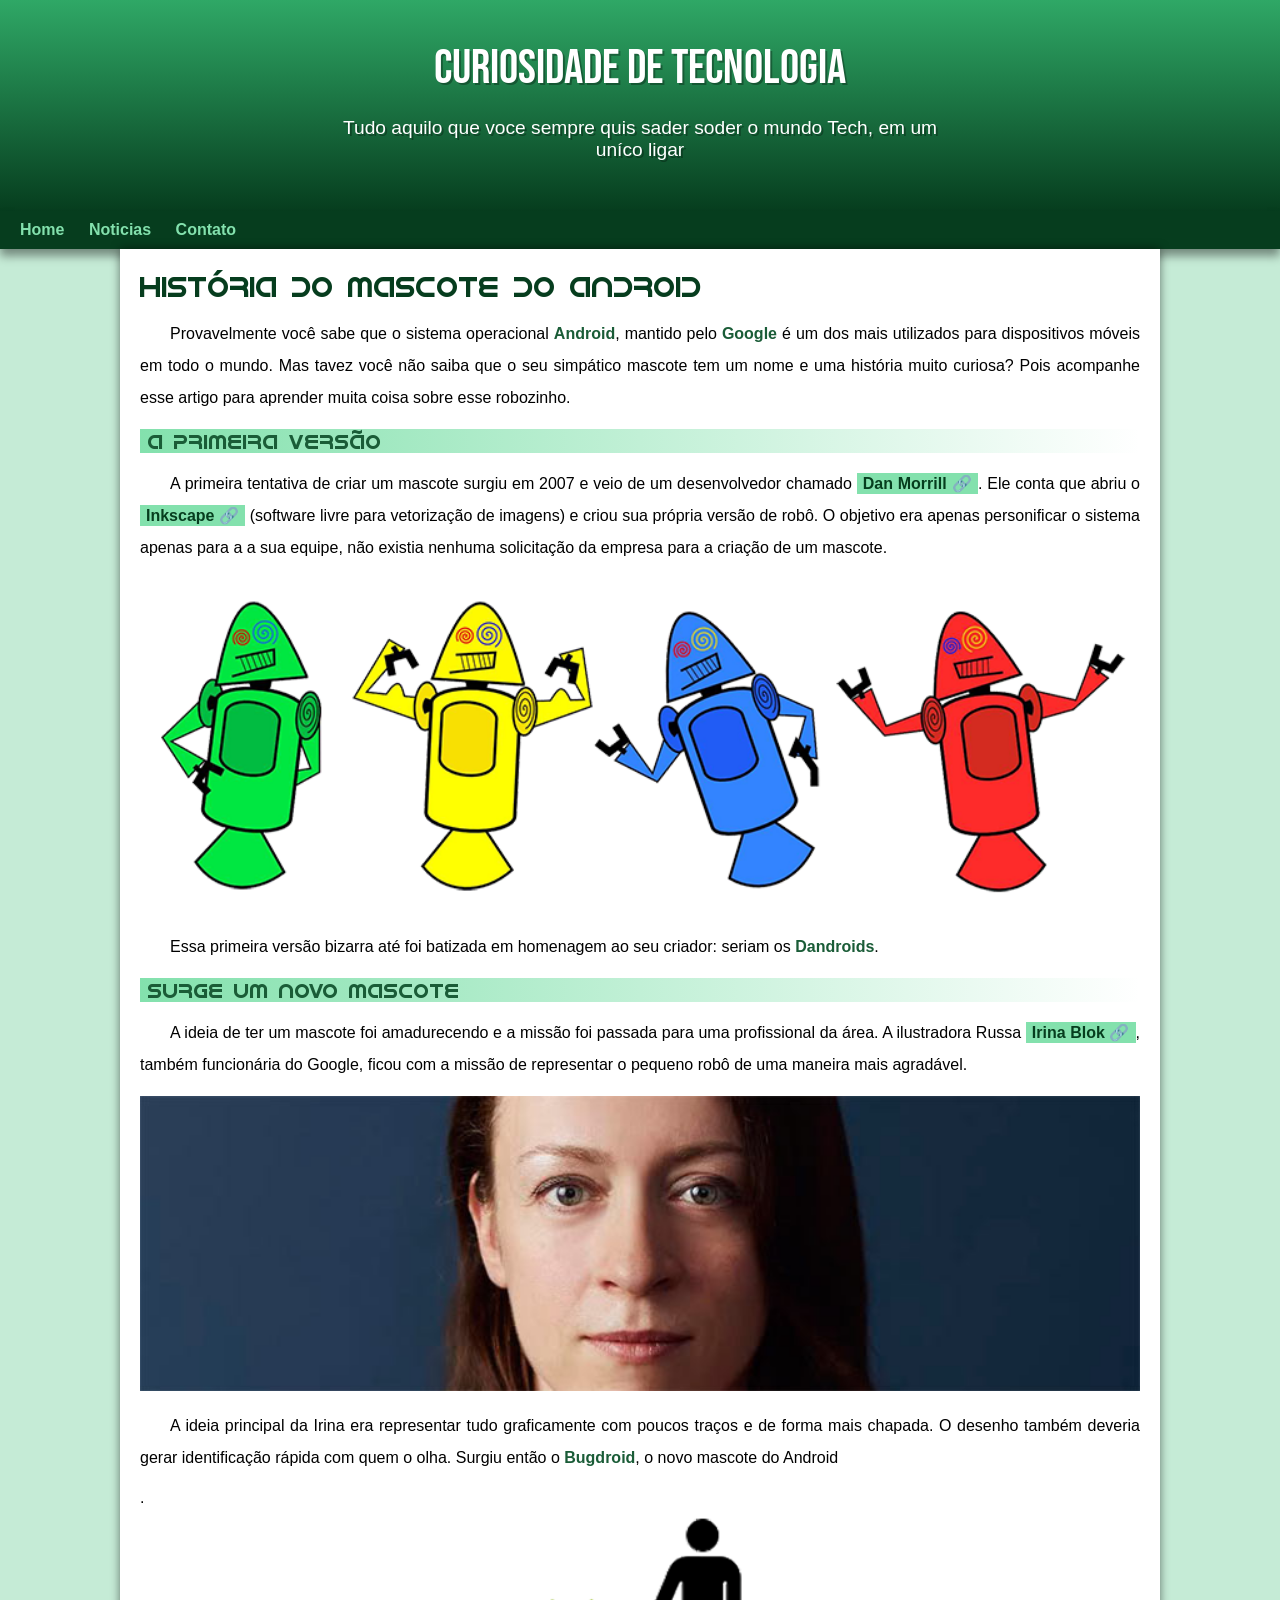
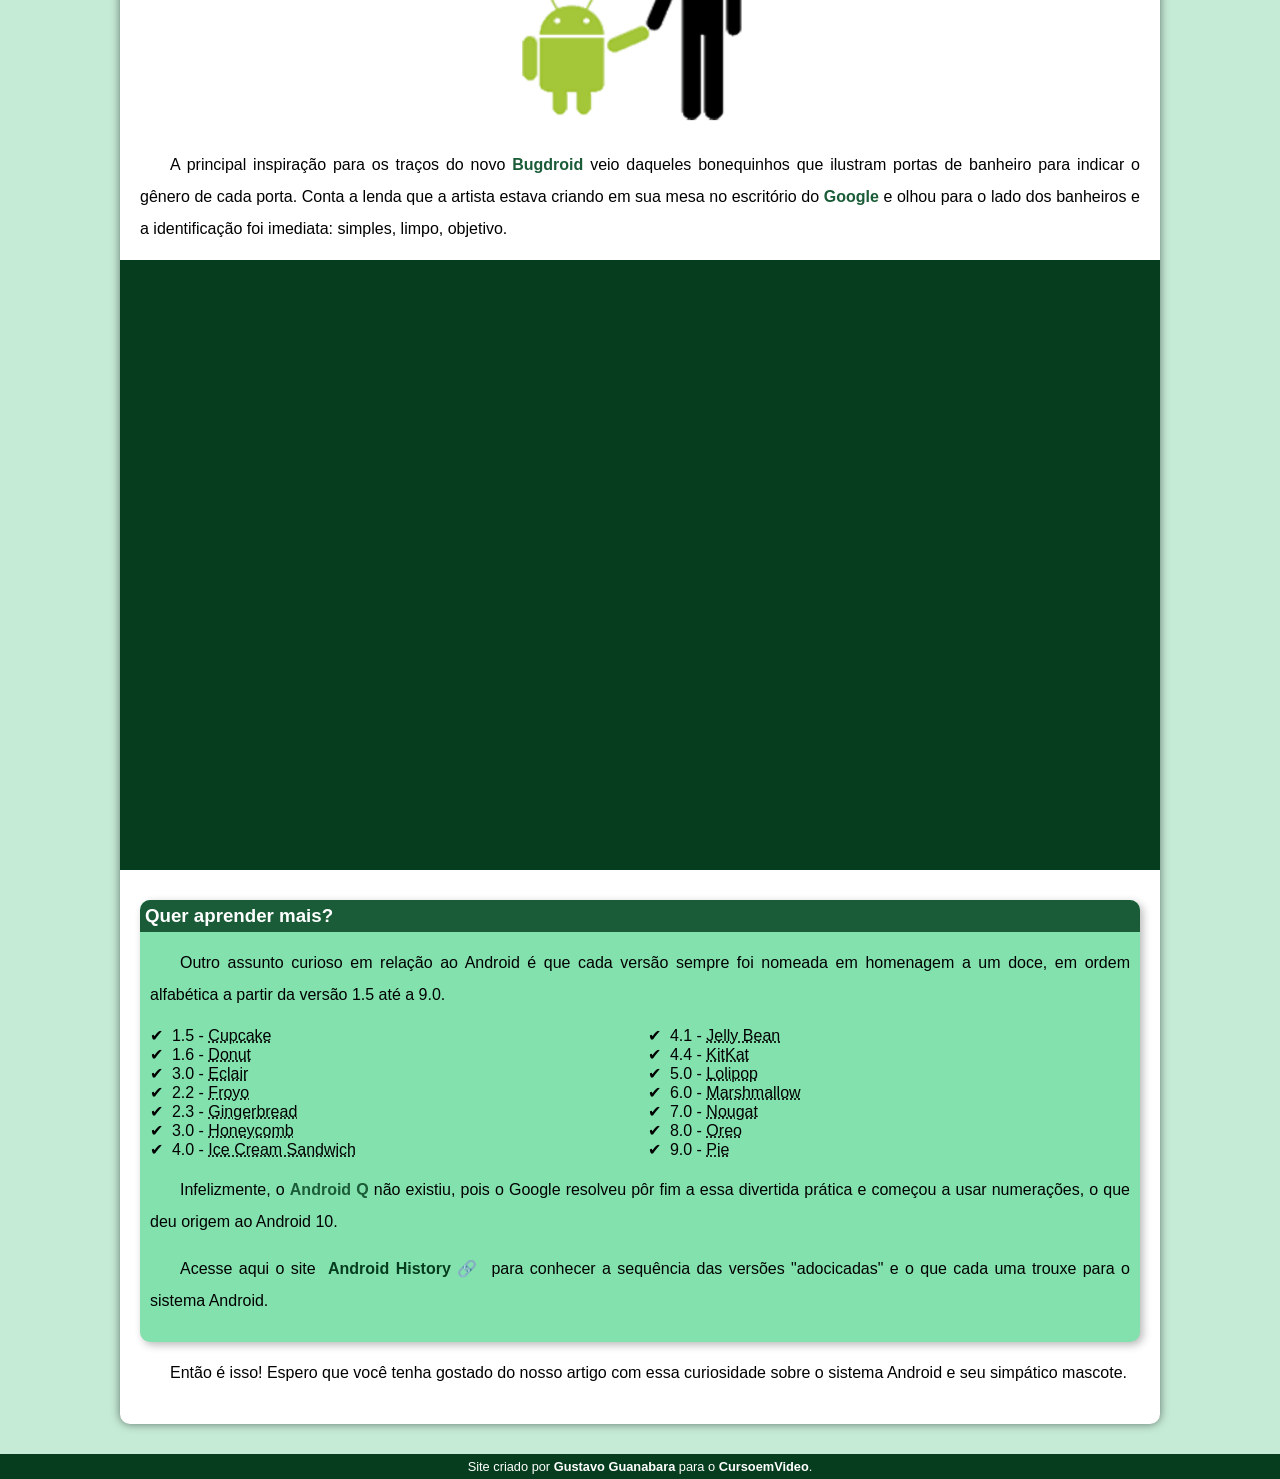
<file: index.html>
<!DOCTYPE html>
<html lang="pt-br">
<head>
    <meta charset="UTF-8">
    <meta http-equiv="X-UA-Compatible" content="IE=edge">
    <meta name="viewport" content="width=device-width, initial-scale=1.0">
    <title>Como surgui o mascote do Android?</title>
    <link rel="shortcut icon" href="imagens/favicon.ico" type="image/x-icon">
    <link rel="stylesheet" href="estilo/style.css">
</head>
<body>
    <header>
        <h1>Curiosidade de Tecnologia</h1>
        <p>Tudo aquilo que voce sempre quis sader soder o mundo Tech, em um uníco ligar</p>
    </header>
    <nav>
        <a href="#">Home</a>
        <a href="#">Noticias</a>
        <a href="#">Contato</a>
    </nav>
    <main>
        <article>
            <h1>História do Mascote do Android</h1>

            <p>Provavelmente você sabe que o sistema operacional <strong>Android</strong>, mantido pelo <strong>Google</strong> é um dos mais utilizados para dispositivos móveis em todo o mundo. Mas tavez você não saiba que o seu simpático mascote tem um nome e uma história muito curiosa? Pois acompanhe esse artigo para aprender muita coisa sobre esse robozinho.</p>

            <h2>A primeira versão</h2>

            <p>A primeira tentativa de criar um mascote surgiu em 2007 e veio de um desenvolvedor chamado <a href="https://androidcommunity.com/dan-morrill-shows-us-the-android-mascot-that-almost-was-20130103/" target="_blank" class="externo" >Dan Morrill</a>. Ele conta que abriu o <a href="https://inkscape.org/pt-br/" target="_blank" class="externo"  >Inkscape</a> (software livre para vetorização de imagens) e criou sua própria versão de robô. O objetivo era apenas personificar o sistema apenas para a a sua equipe, não existia nenhuma solicitação da empresa para a criação de um mascote.</p>

            <picture>
                <source media="(max-width: 670px)" srcset="imagens/dan-droids-pq.png">
                <img src="imagens/dan-droids.png" alt="Primeiro mascote do Android">
            </picture>

            <p>Essa primeira versão bizarra até foi batizada em homenagem ao seu criador: seriam os <strong>Dandroids</strong>.</p>

            <h2>Surge um novo mascote</h2>

            <p>A ideia de ter um mascote foi amadurecendo e a missão foi passada para uma profissional da área. A ilustradora Russa <a href="https://www.irinablok.com/android" target="_blank" class="externo"  >Irina Blok</a>, também funcionária do Google, ficou com a missão de representar o pequeno robô de uma maneira mais agradável.</p>

            <picture>
                <source media="(max-width: 670px)" srcset="imagens/irina-blok-pq.jpg">
                <img src="imagens/irina-blok.jpg" alt="Irina Blok, criadora do Bugdroid">
            </picture>

            <p>A ideia principal da Irina era representar tudo graficamente com poucos traços e de forma mais chapada. O desenho também deveria gerar identificação rápida com quem o olha. Surgiu então o <strong>Bugdroid</strong>, o novo mascote do Android</p>.

            <img src="imagens/bugdroid.png" class="pequena" alt="bugdroid">

            <p>A principal inspiração para os traços do novo <strong>Bugdroid</strong> veio daqueles bonequinhos que ilustram portas de banheiro para indicar o gênero de cada porta. Conta a lenda que a artista estava criando em sua mesa no escritório do <strong>Google</strong> e olhou para o lado dos banheiros e a identificação foi imediata: simples, limpo, objetivo.</p>

            <div class="video">
                <iframe width="560" height="315" src="https://www.youtube.com/embed/l2UDgpLz20M" title="YouTube video player" frameborder="0" allow="accelerometer; autoplay; clipboard-write; encrypted-media; gyroscope; picture-in-picture" allowfullscreen></iframe>
            </div>
            
            <aside>
                <h3>Quer aprender mais?</h3>

                <p>Outro assunto curioso em relação ao Android é que cada versão sempre foi nomeada em homenagem a um doce, em ordem alfabética a partir da versão 1.5 até a 9.0.</p>

                <ul>
                    <li>1.5 - <abbr title="Bolo de Copo">Cupcake</abbr></li>
                    <li>1.6 - <abbr title="Rosquinha">Donut</abbr></li>
                    <li>3.0 - <abbr title="Bomba">Eclair</abbr></li>
                    <li>2.2 - <abbr title="Iogurte Congelado">Froyo</abbr></li>
                    <li>2.3 - <abbr title="Biscoito de Gengibre">Gingerbread</abbr></li>
                    <li>3.0 - <abbr title="Favo de Mel">Honeycomb</abbr></li>
                    <li>4.0 - <abbr title="Saunduiche de Sorvete">Ice Cream Sandwich</abbr></li>
                    <li>4.1 - <abbr title="Jujuba">Jelly Bean</abbr></li>
                    <li>4.4 - <abbr title="KitKat">KitKat</abbr></li>
                    <li>5.0 - <abbr title="Pirulito">Lolipop</abbr></li>
                    <li>6.0 - <abbr title="Marshmallow">Marshmallow</abbr></li>
                    <li>7.0 - <abbr title="Torrone">Nougat</abbr></li>
                    <li>8.0 - <abbr title="Oreo">Oreo</abbr></li>
                    <li>9.0 - <abbr title="Torta">Pie</abbr></li>
                </ul>

                <p>Infelizmente, o <strong>Android Q</strong> não existiu, pois o Google resolveu pôr fim a essa divertida prática e começou a usar numerações, o que deu origem ao Android 10.</p>
                
                <p>Acesse aqui o site <a href="https://www.android.com/intl/en_uk/history/#/donut" target="_blank" class="externo"  >Android History</a> para conhecer a sequência das versões "adocicadas" e o que cada uma trouxe para o sistema Android.</p>
                
            </aside>

                                                                                                                                                      

            <p>Então é isso! Espero que você tenha gostado do nosso artigo com essa curiosidade sobre o sistema Android e seu simpático mascote.</p>
        </article>

    </main>
    <footer>
        <p>Site criado por <a href="https://gustavoguanabara.github.io/" target="_blank"   >Gustavo Guanabara</a> para o <a href="https://www.youtube.com/@CursoemVideo" target="_blank"   >CursoemVideo</a>.</p>
    </footer>
</body>
</html>
</file>
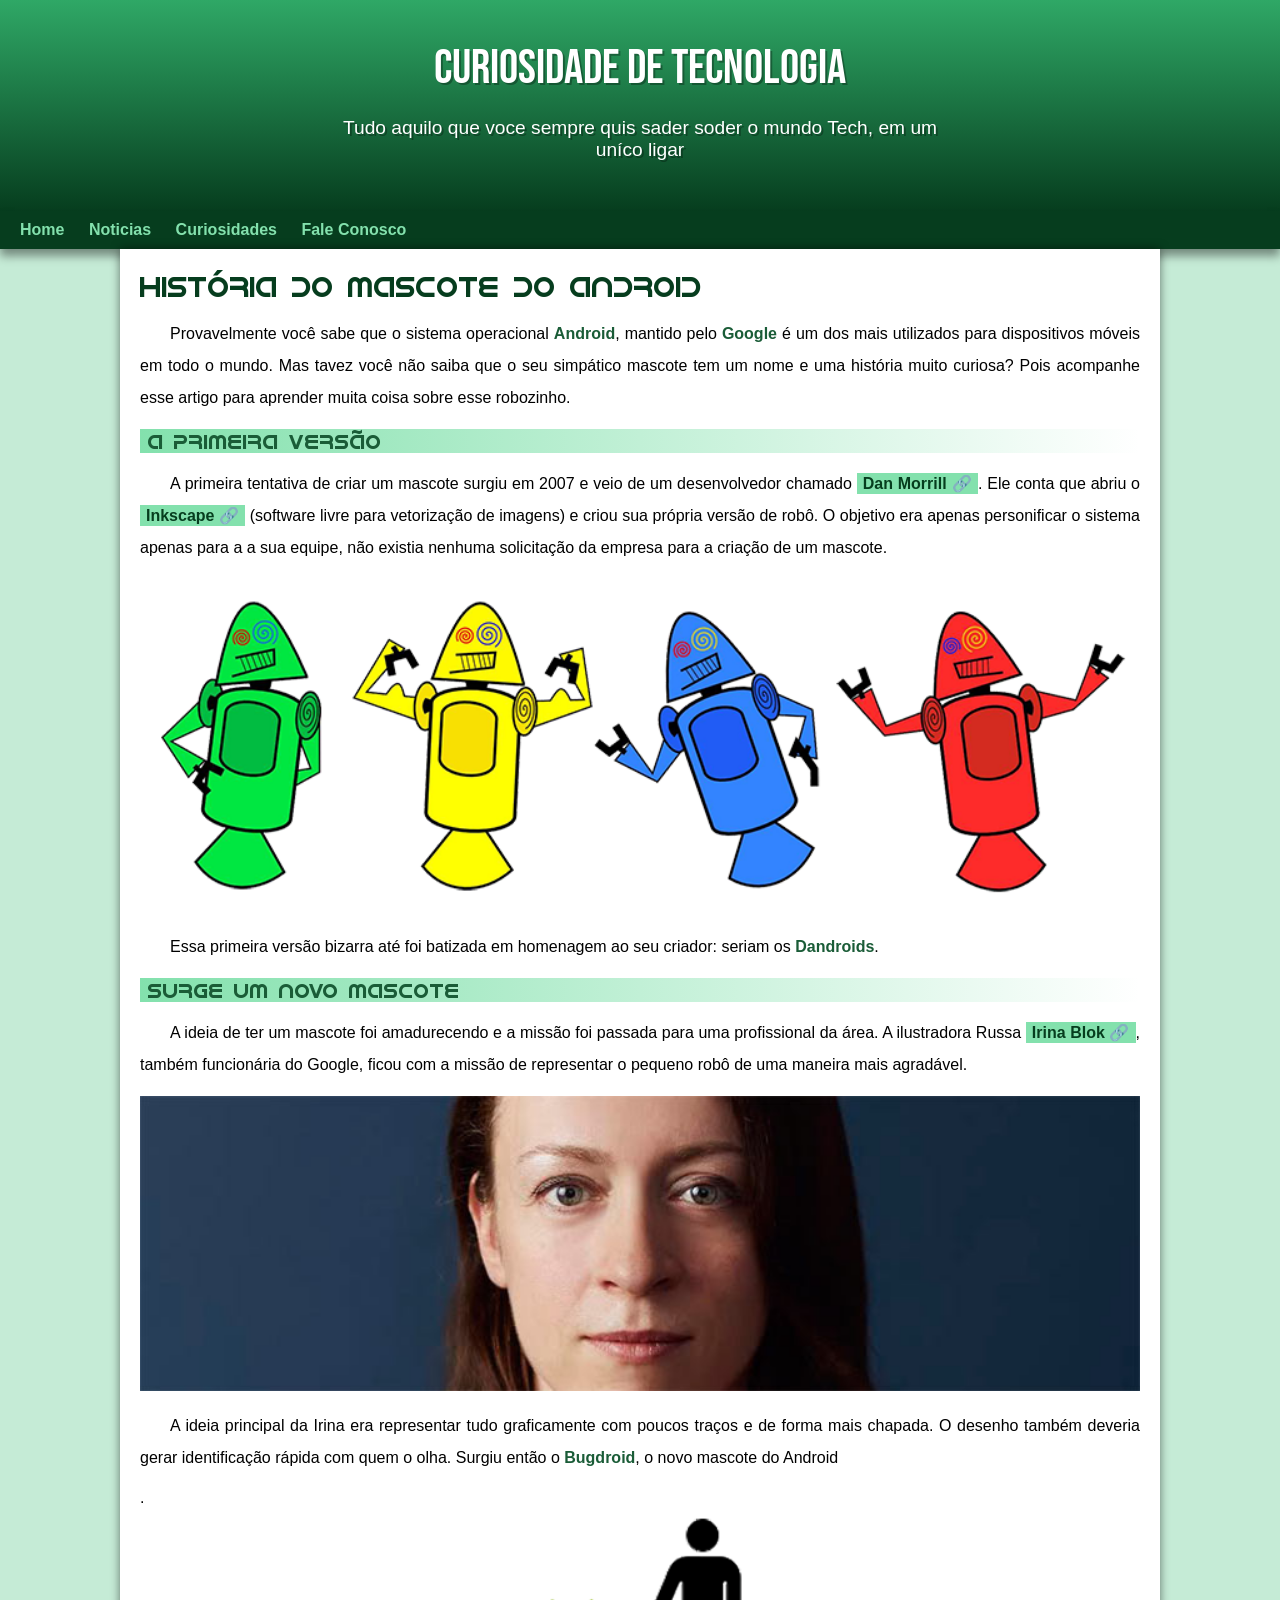
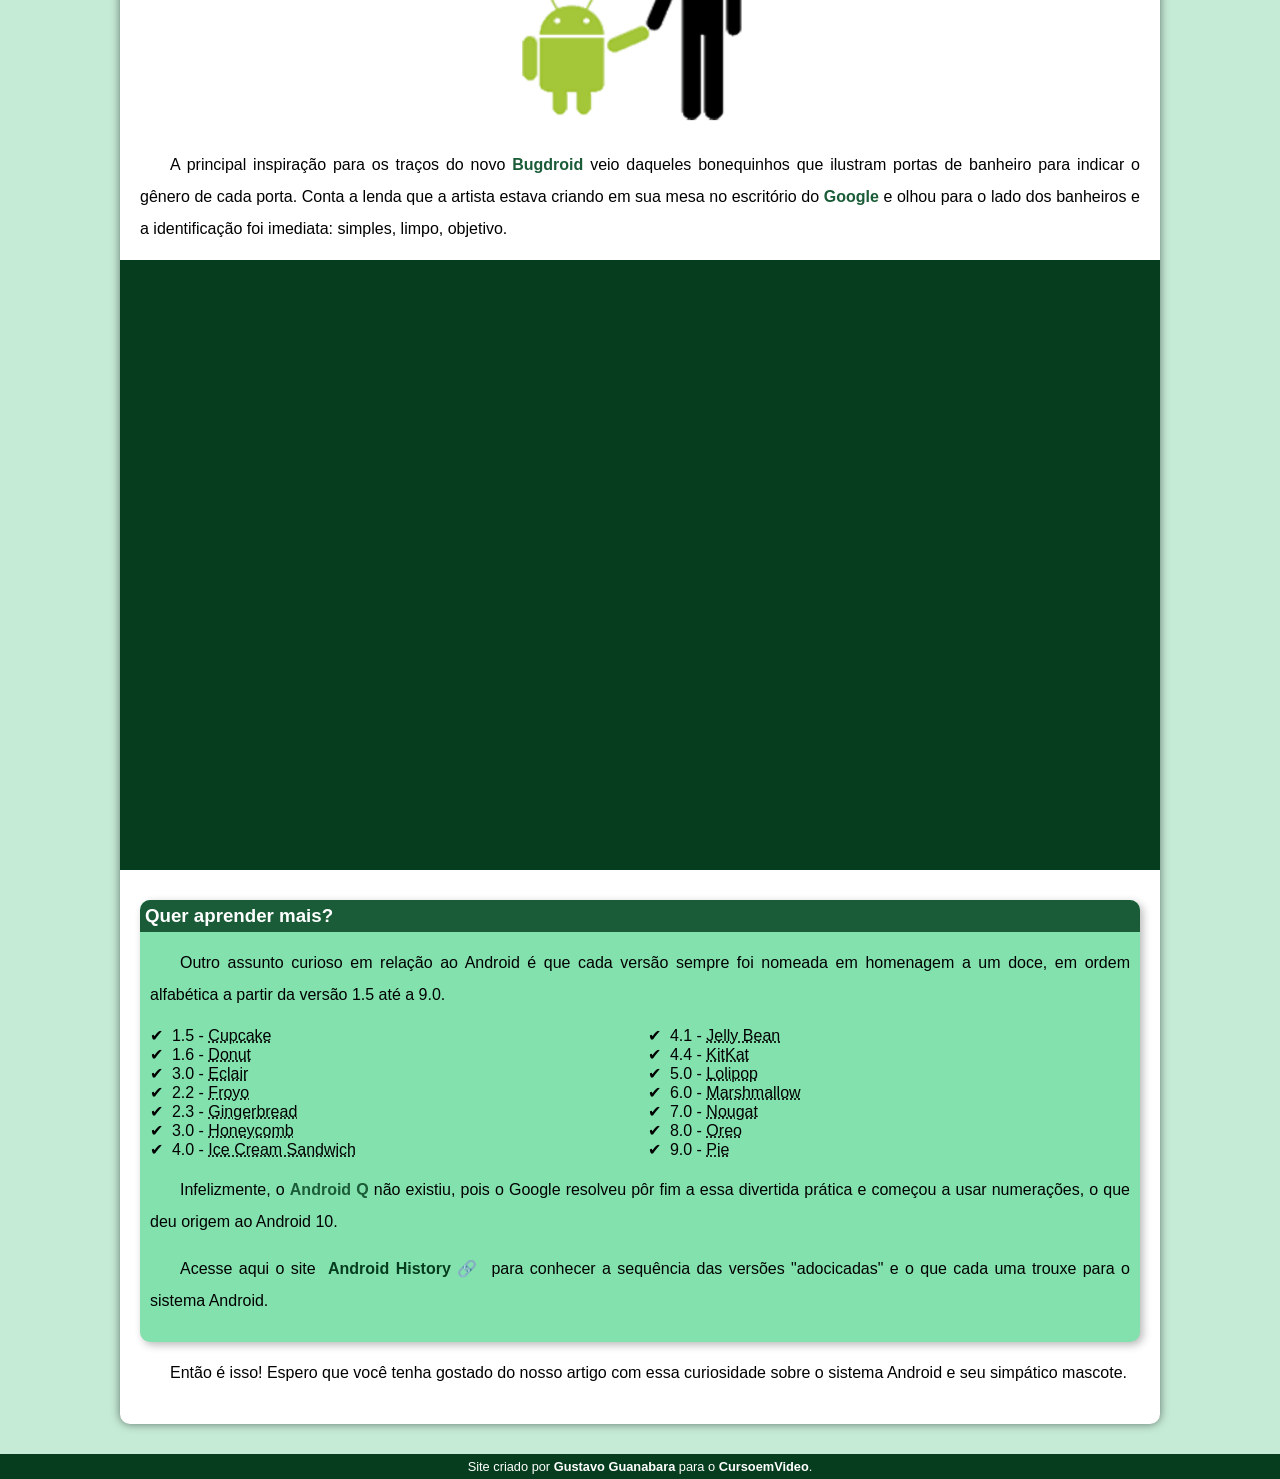
<file: index.html.html>
<!DOCTYPE html>
<html lang="pt-br">
<head>
    <meta charset="UTF-8">
    <meta http-equiv="X-UA-Compatible" content="IE=edge">
    <meta name="viewport" content="width=device-width, initial-scale=1.0">
    <title>Como surgui o mascote do Android?</title>
    <link rel="shortcut icon" href="imagens/favicon.ico" type="image/x-icon">
    <link rel="stylesheet" href="estilo/style.css">
</head>
<body>
    <header>
        <h1>Curiosidade de Tecnologia</h1>
        <p>Tudo aquilo que voce sempre quis sader soder o mundo Tech, em um uníco ligar</p>
    </header>
    <nav>
        <a href="#">Home</a>
        <a href="#">Noticias</a>
        <a href="#">Curiosidades</a>
        <a href="#">Fale Conosco</a>
    </nav>
    <main>
        <article>
            <h1>História do Mascote do Android</h1>

            <p>Provavelmente você sabe que o sistema operacional <strong>Android</strong>, mantido pelo <strong>Google</strong> é um dos mais utilizados para dispositivos móveis em todo o mundo. Mas tavez você não saiba que o seu simpático mascote tem um nome e uma história muito curiosa? Pois acompanhe esse artigo para aprender muita coisa sobre esse robozinho.</p>

            <h2>A primeira versão</h2>

            <p>A primeira tentativa de criar um mascote surgiu em 2007 e veio de um desenvolvedor chamado <a href="https://androidcommunity.com/dan-morrill-shows-us-the-android-mascot-that-almost-was-20130103/" target="_blank" class="externo" >Dan Morrill</a>. Ele conta que abriu o <a href="https://inkscape.org/pt-br/" target="_blank" class="externo"  >Inkscape</a> (software livre para vetorização de imagens) e criou sua própria versão de robô. O objetivo era apenas personificar o sistema apenas para a a sua equipe, não existia nenhuma solicitação da empresa para a criação de um mascote.</p>

            <picture>
                <source media="(max-width: 670px)" srcset="imagens/dan-droids-pq.png">
                <img src="imagens/dan-droids.png" alt="Primeiro mascote do Android">
            </picture>

            <p>Essa primeira versão bizarra até foi batizada em homenagem ao seu criador: seriam os <strong>Dandroids</strong>.</p>

            <h2>Surge um novo mascote</h2>

            <p>A ideia de ter um mascote foi amadurecendo e a missão foi passada para uma profissional da área. A ilustradora Russa <a href="https://www.irinablok.com/android" target="_blank" class="externo"  >Irina Blok</a>, também funcionária do Google, ficou com a missão de representar o pequeno robô de uma maneira mais agradável.</p>

            <picture>
                <source media="(max-width: 670px)" srcset="imagens/irina-blok-pq.jpg">
                <img src="imagens/irina-blok.jpg" alt="Irina Blok, criadora do Bugdroid">
            </picture>

            <p>A ideia principal da Irina era representar tudo graficamente com poucos traços e de forma mais chapada. O desenho também deveria gerar identificação rápida com quem o olha. Surgiu então o <strong>Bugdroid</strong>, o novo mascote do Android</p>.

            <img src="imagens/bugdroid.png" class="pequena" alt="bugdroid">

            <p>A principal inspiração para os traços do novo <strong>Bugdroid</strong> veio daqueles bonequinhos que ilustram portas de banheiro para indicar o gênero de cada porta. Conta a lenda que a artista estava criando em sua mesa no escritório do <strong>Google</strong> e olhou para o lado dos banheiros e a identificação foi imediata: simples, limpo, objetivo.</p>

            <div class="video">
                <iframe width="560" height="315" src="https://www.youtube.com/embed/l2UDgpLz20M" title="YouTube video player" frameborder="0" allow="accelerometer; autoplay; clipboard-write; encrypted-media; gyroscope; picture-in-picture" allowfullscreen></iframe>
            </div>
            
            <aside>
                <h3>Quer aprender mais?</h3>

                <p>Outro assunto curioso em relação ao Android é que cada versão sempre foi nomeada em homenagem a um doce, em ordem alfabética a partir da versão 1.5 até a 9.0.</p>

                <ul>
                    <li>1.5 - <abbr title="Bolo de Copo">Cupcake</abbr></li>
                    <li>1.6 - <abbr title="Rosquinha">Donut</abbr></li>
                    <li>3.0 - <abbr title="Bomba">Eclair</abbr></li>
                    <li>2.2 - <abbr title="Iogurte Congelado">Froyo</abbr></li>
                    <li>2.3 - <abbr title="Biscoito de Gengibre">Gingerbread</abbr></li>
                    <li>3.0 - <abbr title="Favo de Mel">Honeycomb</abbr></li>
                    <li>4.0 - <abbr title="Saunduiche de Sorvete">Ice Cream Sandwich</abbr></li>
                    <li>4.1 - <abbr title="Jujuba">Jelly Bean</abbr></li>
                    <li>4.4 - <abbr title="KitKat">KitKat</abbr></li>
                    <li>5.0 - <abbr title="Pirulito">Lolipop</abbr></li>
                    <li>6.0 - <abbr title="Marshmallow">Marshmallow</abbr></li>
                    <li>7.0 - <abbr title="Torrone">Nougat</abbr></li>
                    <li>8.0 - <abbr title="Oreo">Oreo</abbr></li>
                    <li>9.0 - <abbr title="Torta">Pie</abbr></li>
                </ul>

                <p>Infelizmente, o <strong>Android Q</strong> não existiu, pois o Google resolveu pôr fim a essa divertida prática e começou a usar numerações, o que deu origem ao Android 10.</p>
                
                <p>Acesse aqui o site <a href="https://www.android.com/intl/en_uk/history/#/donut" target="_blank" class="externo"  >Android History</a> para conhecer a sequência das versões "adocicadas" e o que cada uma trouxe para o sistema Android.</p>
                
            </aside>

                                                                                                                                                      

            <p>Então é isso! Espero que você tenha gostado do nosso artigo com essa curiosidade sobre o sistema Android e seu simpático mascote.</p>
        </article>

    </main>
    <footer>
        <p>Site criado por <a href="https://gustavoguanabara.github.io/" target="_blank"   >Gustavo Guanabara</a> para o <a href="https://www.youtube.com/@CursoemVideo" target="_blank"   >CursoemVideo</a>.</p>
    </footer>
</body>
</html>
</file>
<file: estilo/style.css>
@charset "UTF-8";

@import url('https://fonts.googleapis.com/css2?family=Bebas+Neue&display=swap');

@font-face {
    font-family: 'Android';
    src: url('../fontes/idroid.otf') format('opentype');
    font-weight: normal;
}

/*
#c5ebd6
#83elad
#3ddc84
#2fa866
#1a5c37
#063d1e
*/

:root {
    --cor0: #c5ebd6;
    --cor1: #83e1ad;
    --cor2: #3ddc84;
    --cor3: #2fa866;
    --cor4: #1a5c37;
    --cor5: #063d1e; 

    --fonte-padrao: Arial, Verdana, Helvetica, sans-serif;
    --fonte-destaque: 'Bebas Neue', cursive; 
    --fonte-android: 'Android', cursive;

}

* {
    margin: 0px;
    padding: 0px;
}



body {
    background-color:var(--cor0);
    font-family: var(--fonte-padrao);
}

a.externo::after {
    content: '\00A0\1F517';

}

header {
    background-image: linear-gradient(to bottom, var(--cor3), var(--cor5) );
    min-height: 150px;
    text-align: center;
    padding-top: 40px;

}

header > h1 {
    color: white;
    font-family: var(--fonte-destaque);
    font-size: 3em;
    font-weight: normal;
    margin-bottom: 20px;
    text-shadow: 2px 2px 0px rgba(0, 0, 0, 0.301);
}

header > p {
    font-family: var(--fonte-padrao);
    font-size: 1.2em;
    color: white ;
    max-width: 600px;
    padding-right: 10px;
    padding-left: 10px;
    margin: auto;
    padding-bottom: 50px;
    text-shadow: 2px 2px 0px rgba(0, 0, 0, 0.301);

}
 
nav {
    background-color: var(--cor5);
    padding: 10px;
    box-shadow: 0px 7px 9px rgba(0, 0, 0, 0.411);
}

nav > a {
    color: var(--cor1);
    padding: 10px;
    border-radius: 5px;
    text-decoration: none;
    font-weight: bold;
    transition-duration: .5s;
}

nav > a:hover {
    background-color: var(--cor3);
    color:var(--cor5) ;
}

main {
    min-width: 300px;
    max-width: 1000px;
    margin: auto;
    margin-bottom: 30px;
    padding: 20px;
    background-color: white;
    box-shadow: 0px 0px 10px rgba(0, 0, 0, 0.514);
    border-bottom-left-radius: 10px;
    border-bottom-right-radius: 10px;
}

main  h1 {
    color:  var(--cor5);
    font-family: var(--fonte-android);
    font-weight: normal;
    font-size: 1.8em;
}

main  h2 {
    font-family: var(--fonte-android);
    color: var(--cor4);
    font-size: 1.3em;
    font-weight: normal;
    background-image: linear-gradient(to right, var(--cor1), transparent );
    text-indent: 8px;
    
}

main  p {
    margin: 15px 0px 15px 0px;
    text-align: justify;
    text-indent: 30px;
    font-size: 1em;
    line-height: 2em;
}

main strong {
    color: var(--cor4);
    font-weight: bold;
    
}

main a {
    text-decoration: none;
    font-weight: bold;
    color: var(--cor5);
    background-color: var(--cor1);
    padding: 2px 6px;

}

main a:hover {
    text-decoration: underline;
    color: var(--cor4);
}

main img {
    width: 100%;
}

main img.pequena {
    max-width: 350px;
    display: block;
    margin: auto;
}

div.video {
    background-color: var(--cor5);
    margin-bottom: 30px;
    margin: 0px -20px 30px -20px  ;
    padding: 20px;
    padding-bottom: 59%;

    position: relative;
} 

div.video > iframe {
    position: absolute;
    top: 5%;
    left: 5%;
    width: 90%;
    height: 90%;

}

aside {
    background-color: var(--cor1);
    padding: 10px;
    border-radius: 10px;
    box-shadow: 3px 3px 8px rgba(0, 0, 0, 0.274);
}

aside  > h3 {
    background-color: var(--cor4);
    color: white;
    padding: 5px;
    margin: -10px -10px 0px -10px;
    border-radius: 10px 10px 0px 0px;
    
    
}

aside > ul {
    list-style-type: '\2714\00A0\00A0' ;
    list-style-position: inside;
    columns: 2;
}

footer {
    background-color: var(--cor5);
    color: white;
    text-align: center;
    font-size: 0.8em;
    padding: 5px;

}
footer > p > a {
    color: white;
    font-weight: bolder;
    text-decoration: none;

}

footer a:hover {
    text-decoration: underline;
    color: var(--cor1);
}
</file>
